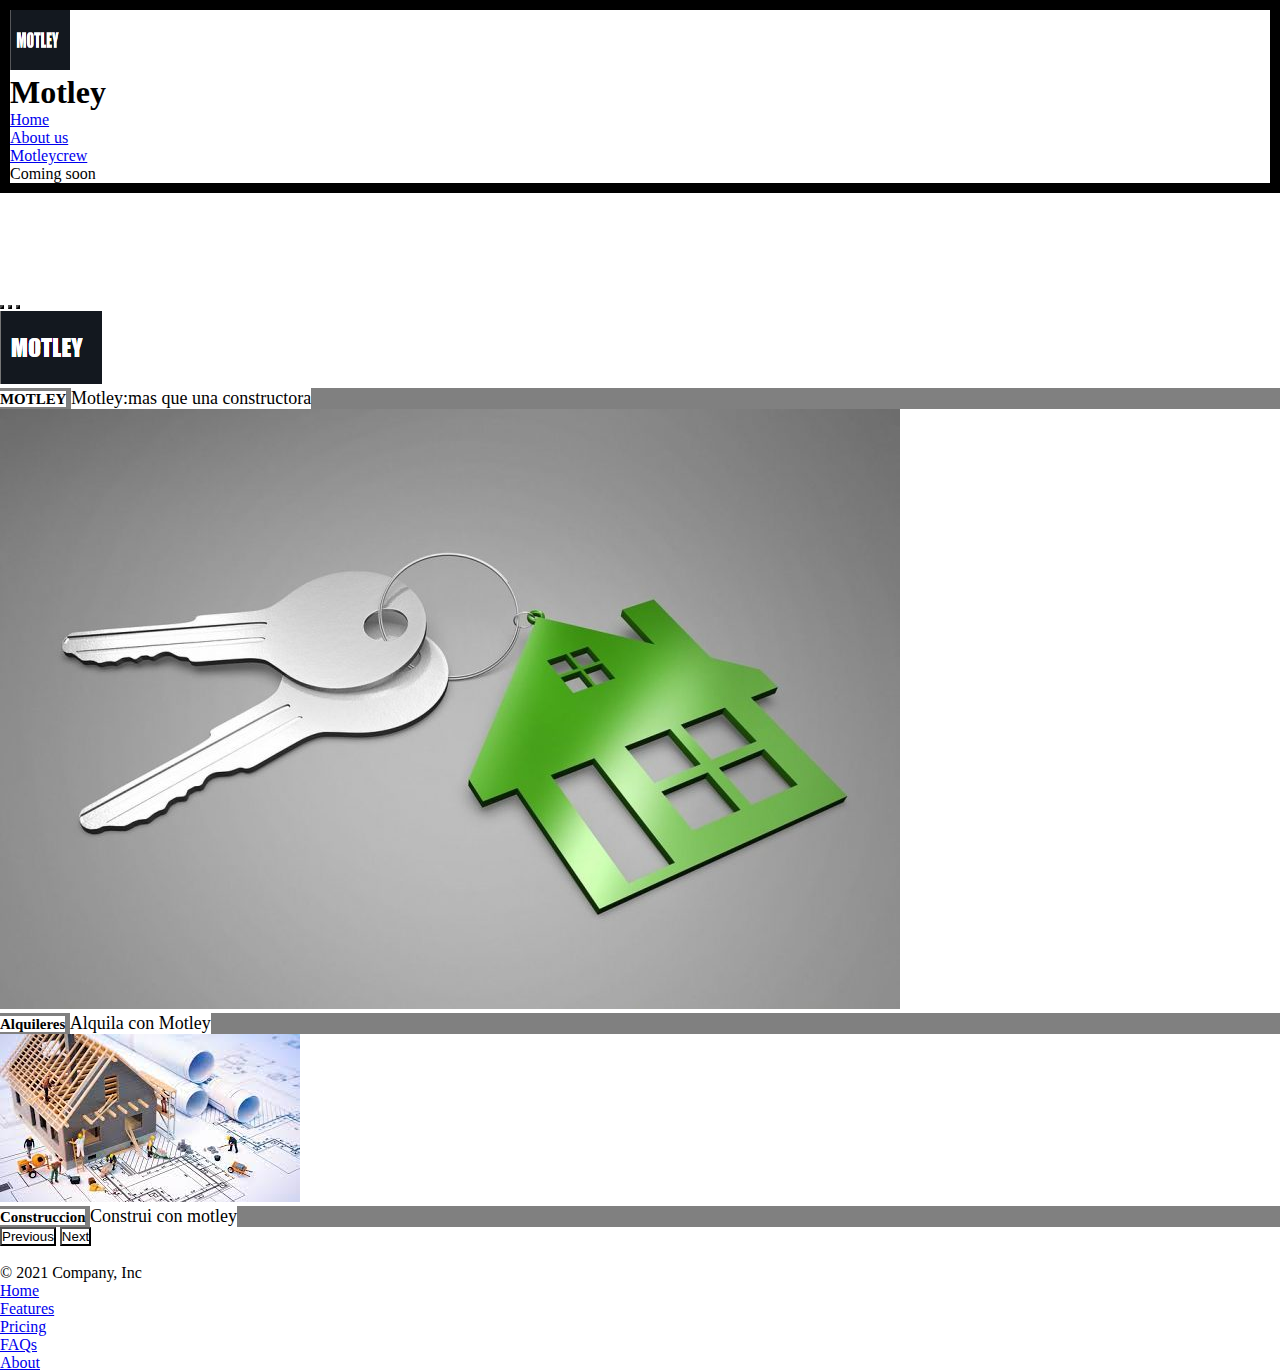
<file: index.html>
<!DOCTYPE html>
<html lang="en">
<head>
    <meta charset="UTF-8">
    <meta http-equiv="X-UA-Compatible" content="IE=edge">
    <meta name="viewport" content="width=device-width, initial-scale=1.0">
    <link rel="stylesheet" href="/css/styles.css">
    <link href="https://cdn.jsdelivr.net/npm/bootstrap@5.1.3/dist/css/bootstrap.min.css" rel="stylesheet" integrity="sha384-1BmE4kWBq78iYhFldvKuhfTAU6auU8tT94WrHftjDbrCEXSU1oBoqyl2QvZ6jIW3" crossorigin="anonymous">
    <title>mi primer bootstrap
    </title>
</head>
<body>
 
   <div class="container-fluid">
    <header>
     <div class="row">
       <div class="col-4" id="encabezado">
        <nav class="navbar navbar-light bg-light">
          <div class="container">
            
            <a class="navbar-brand" href="#">
              <img src="/images/logotipo motley.png" alt="" width="60" height="60" class="d-inline-block align-text-top">
            </a>
       <h1>Motley</h1>
          </div>
        </nav>
       </div>

       <div class="col-8">
        <ul class="nav nav-pills nav-fill">
          <li class="nav-item">
            <a class="nav-link active" aria-current="page" href="#">Home</a>
          </li>
          <li class="nav-item">
            <a class="nav-link active" href="#">About us</a>
          </li>
          <li class="nav-item">
            <a class="nav-link active" href="#">Motleycrew</a>
          </li>
          <li class="nav-item">
            <a class="nav-link disabled">Coming soon</a>
          </li>
        </ul>
       </div>
     </div>
    </header>
   </div>
 
 
   <div class="container">
     <section>
    <div id="carouselExampleCaptions" class="carousel slide" data-bs-ride="carousel">
      <div class="carousel-indicators">
        <button type="button" data-bs-target="#carouselExampleCaptions" data-bs-slide-to="0" class="active" aria-current="true" aria-label="Slide 1"></button>
        <button type="button" data-bs-target="#carouselExampleCaptions" data-bs-slide-to="1" aria-label="Slide 2"></button>
        <button type="button" data-bs-target="#carouselExampleCaptions" data-bs-slide-to="2" aria-label="Slide 3"></button>
      </div>
      <div class="carousel-inner">
        <div class="carousel-item active">
          <img src="/images/logotipo motley.png" class="d-block w-100" alt="Motley">
          <div class="carousel-caption d-none d-md-block">
            <h5>MOTLEY</h5>
            <p>Motley:mas que una constructora</p>
          </div>
        </div>
        <div class="carousel-item">
          <img src="/images/Alquiler-1.jpg" class="d-block w-100" alt="...">
          <div class="carousel-caption d-none d-md-block">
            <h5>Alquileres</h5>
            <p>Alquila con Motley</p>
          </div>
        </div>
        <div class="carousel-item">
          <img src="/images/construccion1.jpg" class="d-block w-100" alt="construccion">
          <div class="carousel-caption d-none d-md-block">
            <h5>Construccion</h5>
            <p>Construi con motley</p>
          </div>
        </div>
      </div>
      <button class="carousel-control-prev" type="button" data-bs-target="#carouselExampleCaptions" data-bs-slide="prev">
        <span class="carousel-control-prev-icon" aria-hidden="true"></span>
        <span class="visually-hidden">Previous</span>
      </button>
      <button class="carousel-control-next" type="button" data-bs-target="#carouselExampleCaptions" data-bs-slide="next">
        <span class="carousel-control-next-icon" aria-hidden="true"></span>
        <span class="visually-hidden">Next</span>
      </button>
    </div>
  </section>
   </div>
 </div>
 <div class="container-fluid">
  <footer class="d-flex flex-wrap justify-content-between align-items-center py-3 my-4 border-top">
    <p class="col-md-4 mb-0 text-muted">© 2021 Company, Inc</p>

    <a href="/" class="col-md-4 d-flex align-items-center justify-content-center mb-3 mb-md-0 me-md-auto link-dark text-decoration-none">
      <svg class="bi me-2" width="40" height="32"><use xlink:href="#bootstrap"></use></svg>
    </a>

    <ul class="nav col-md-4 justify-content-end">
      <li class="nav-item"><a href="#" class="nav-link px-2 text-muted">Home</a></li>
      <li class="nav-item"><a href="#" class="nav-link px-2 text-muted">Features</a></li>
      <li class="nav-item"><a href="#" class="nav-link px-2 text-muted">Pricing</a></li>
      <li class="nav-item"><a href="#" class="nav-link px-2 text-muted">FAQs</a></li>
      <li class="nav-item"><a href="#" class="nav-link px-2 text-muted">About</a></li>
    </ul>
  </footer>
</div>

           

 <script src="https://cdn.jsdelivr.net/npm/@popperjs/core@2.10.2/dist/umd/popper.min.js" integrity="sha384-7+zCNj/IqJ95wo16oMtfsKbZ9ccEh31eOz1HGyDuCQ6wgnyJNSYdrPa03rtR1zdB" crossorigin="anonymous"></script>
 <script src="https://cdn.jsdelivr.net/npm/bootstrap@5.1.3/dist/js/bootstrap.min.js" integrity="sha384-QJHtvGhmr9XOIpI6YVutG+2QOK9T+ZnN4kzFN1RtK3zEFEIsxhlmWl5/YESvpZ13" crossorigin="anonymous"></script>
</body>
</html>
</file>
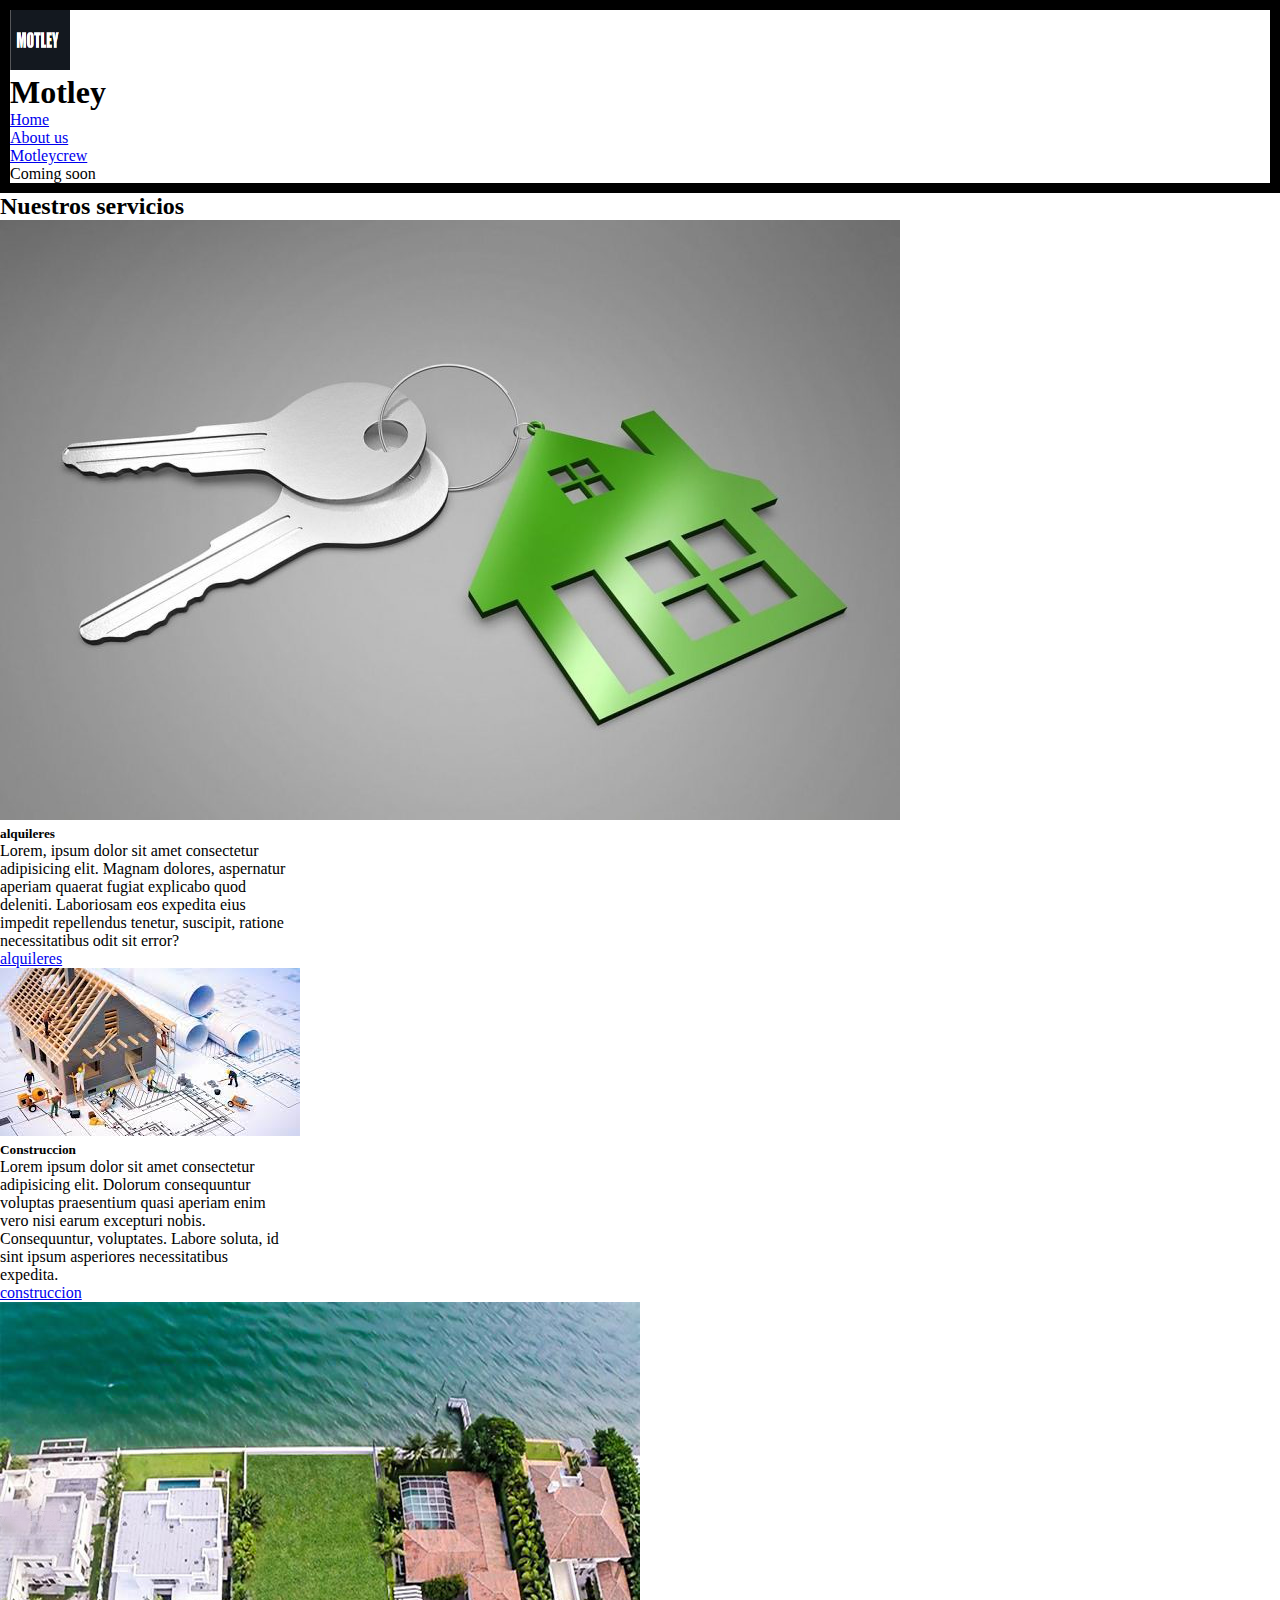
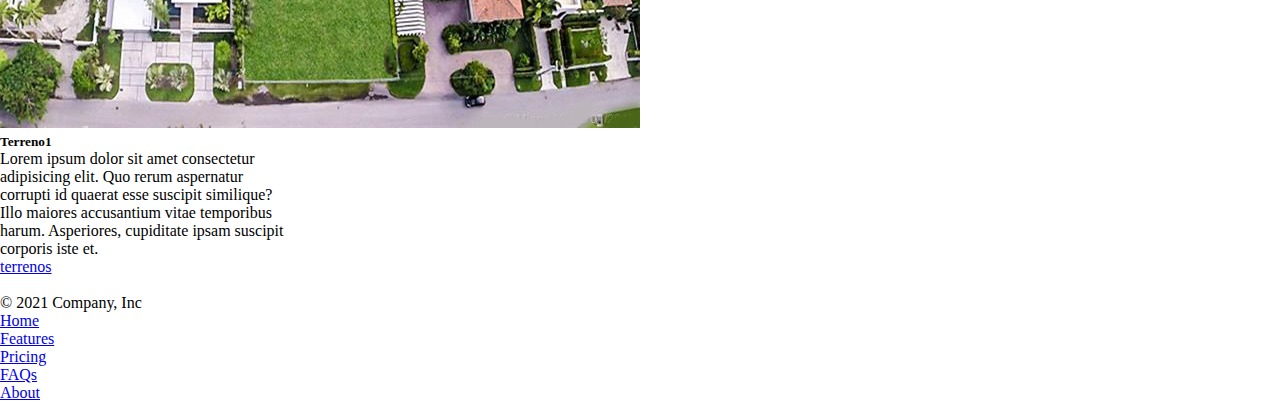
<file: pages/index2.html>
<!DOCTYPE html>
<html lang="en">
<head>
    <meta charset="UTF-8">
    <meta http-equiv="X-UA-Compatible" content="IE=edge">
    <meta name="viewport" content="width=device-width, initial-scale=1.0">
    <link rel="stylesheet" href="/css/styles.css">
    <link href="https://cdn.jsdelivr.net/npm/bootstrap@5.1.3/dist/css/bootstrap.min.css" rel="stylesheet" integrity="sha384-1BmE4kWBq78iYhFldvKuhfTAU6auU8tT94WrHftjDbrCEXSU1oBoqyl2QvZ6jIW3" crossorigin="anonymous">
    <title>Proyectos</title>
</head>
<body>
  <header>
    <div class="container-fluid">
      <div class="row">
        <div class="col-4" id="encabezado">
         <nav class="navbar navbar-light bg-light">
           <div class="container">
             
             <a class="navbar-brand" href="#">
               <img src="/images/logotipo motley.png" alt="" width="60" height="60" class="d-inline-block align-text-top">
             </a>
        <h1>Motley</h1>
           </div>
         </nav>
        </div>
 
        <div class="col-8">
         <ul class="nav nav-pills nav-fill">
           <li class="nav-item">
             <a class="nav-link active" aria-current="page" href="#">Home</a>
           </li>
           <li class="nav-item">
             <a class="nav-link active" href="#">About us</a>
           </li>
           <li class="nav-item">
             <a class="nav-link active" href="#">Motleycrew</a>
           </li>
           <li class="nav-item">
             <a class="nav-link disabled">Coming soon</a>
           </li>
         </ul>
        </div>
      </div>
    </div>
  </header>
  <section>        
    <h2>Nuestros servicios</h2>
    <div class="container">
          <div class="row">
            <div class="col-4">
              <div class="card" style="width: 18rem;">
                <img src="/images/Alquiler-1.jpg" class="card-img-top" alt="...">
                <div class="card-body">
                  <h5 class="card-title">alquileres</h5>
                  <p class="card-text">Lorem, ipsum dolor sit amet consectetur adipisicing elit. Magnam dolores, aspernatur aperiam quaerat fugiat explicabo quod deleniti. Laboriosam eos expedita eius impedit repellendus tenetur, suscipit, ratione necessitatibus odit sit error?</p>
                  <a href="#" class="btn btn-primary">alquileres</a>
               
              </div>
            </div>
          </div>
            <div class="col-4">
              <div class="card" style="width: 18rem;">
                <img src="/images/construccion1.jpg" class="card-img-top" alt="...">
                <div class="card-body">
                  <h5 class="card-title">Construccion</h5>
                  <p class="card-text">Lorem ipsum dolor sit amet consectetur adipisicing elit. Dolorum consequuntur voluptas praesentium quasi aperiam enim vero nisi earum excepturi nobis. Consequuntur, voluptates. Labore soluta, id sint ipsum asperiores necessitatibus expedita.</p>
                  <a href="#" class="btn btn-primary">construccion</a>
                </div>
              </div>
            </div>
            <div class="col-4">
              <div class="card" style="width: 18rem;">
                <img src="/images/Terreno1.jpg" class="card-img-top" alt="...">
                <div class="card-body">
                  <h5 class="card-title">Terreno1</h5>
                  <p class="card-text">Lorem ipsum dolor sit amet consectetur adipisicing elit. Quo rerum aspernatur corrupti id quaerat esse suscipit similique? Illo maiores accusantium vitae temporibus harum. Asperiores, cupiditate ipsam suscipit corporis iste et.</p>
                  <a href="#" class="btn btn-primary">terrenos</a>
                </div>
              </div>
            </div>
            </div>
          </div>
        </section>

              
              

        <div class="container-fluid">
          <footer class="d-flex flex-wrap justify-content-between align-items-center py-3 my-4 border-top">
            <p class="col-md-4 mb-0 text-muted">© 2021 Company, Inc</p>
        
            <a href="/" class="col-md-4 d-flex align-items-center justify-content-center mb-3 mb-md-0 me-md-auto link-dark text-decoration-none">
              <svg class="bi me-2" width="40" height="32"><use xlink:href="#bootstrap"></use></svg>
            </a>
        
            <ul class="nav col-md-4 justify-content-end">
              <li class="nav-item"><a href="#" class="nav-link px-2 text-muted">Home</a></li>
              <li class="nav-item"><a href="#" class="nav-link px-2 text-muted">Features</a></li>
              <li class="nav-item"><a href="#" class="nav-link px-2 text-muted">Pricing</a></li>
              <li class="nav-item"><a href="#" class="nav-link px-2 text-muted">FAQs</a></li>
              <li class="nav-item"><a href="#" class="nav-link px-2 text-muted">About</a></li>
            </ul>
          </footer>
        </div>
        
   
    <script src="https://cdn.jsdelivr.net/npm/@popperjs/core@2.10.2/dist/umd/popper.min.js" integrity="sha384-7+zCNj/IqJ95wo16oMtfsKbZ9ccEh31eOz1HGyDuCQ6wgnyJNSYdrPa03rtR1zdB" crossorigin="anonymous"></script>
    <script src="https://cdn.jsdelivr.net/npm/bootstrap@5.1.3/dist/js/bootstrap.min.js" integrity="sha384-QJHtvGhmr9XOIpI6YVutG+2QOK9T+ZnN4kzFN1RtK3zEFEIsxhlmWl5/YESvpZ13" crossorigin="anonymous"></script>   
</body>
</html>
</file>
<file: css/styles.css>
*
{background-color: #fff;
padding: 0;
margin: 0;}


#grilla{
    display: grid;
    grid-template-areas: 
    "header"
    "section"
    "footer"
    ;
    grid-template-rows: 100px auto 100px;
    grid-template-columns: auto ;
    height: 100vh;
}

header{grid-area: header;
    color: black;
    box-shadow: 10px;
    border: solid black 10px;
;

  
}
footer{grid-area: footer;
min-height: 70px;
position: relative;
margin-top: 0px;
}
section{grid-area: section;}

#encabezado{
    display: flex;
    justify-content: start;
}

#carouselExampleCaptions{
    margin-top: 100px;
    height: auto;
    width:auto;
}
.carousel-caption.d-none.d-md-block{
    color: black;
    background-color: gray;
    font-size: large;
}
p{
    display: inline-block;
}
h5{
    display: inline;
}
</file>
